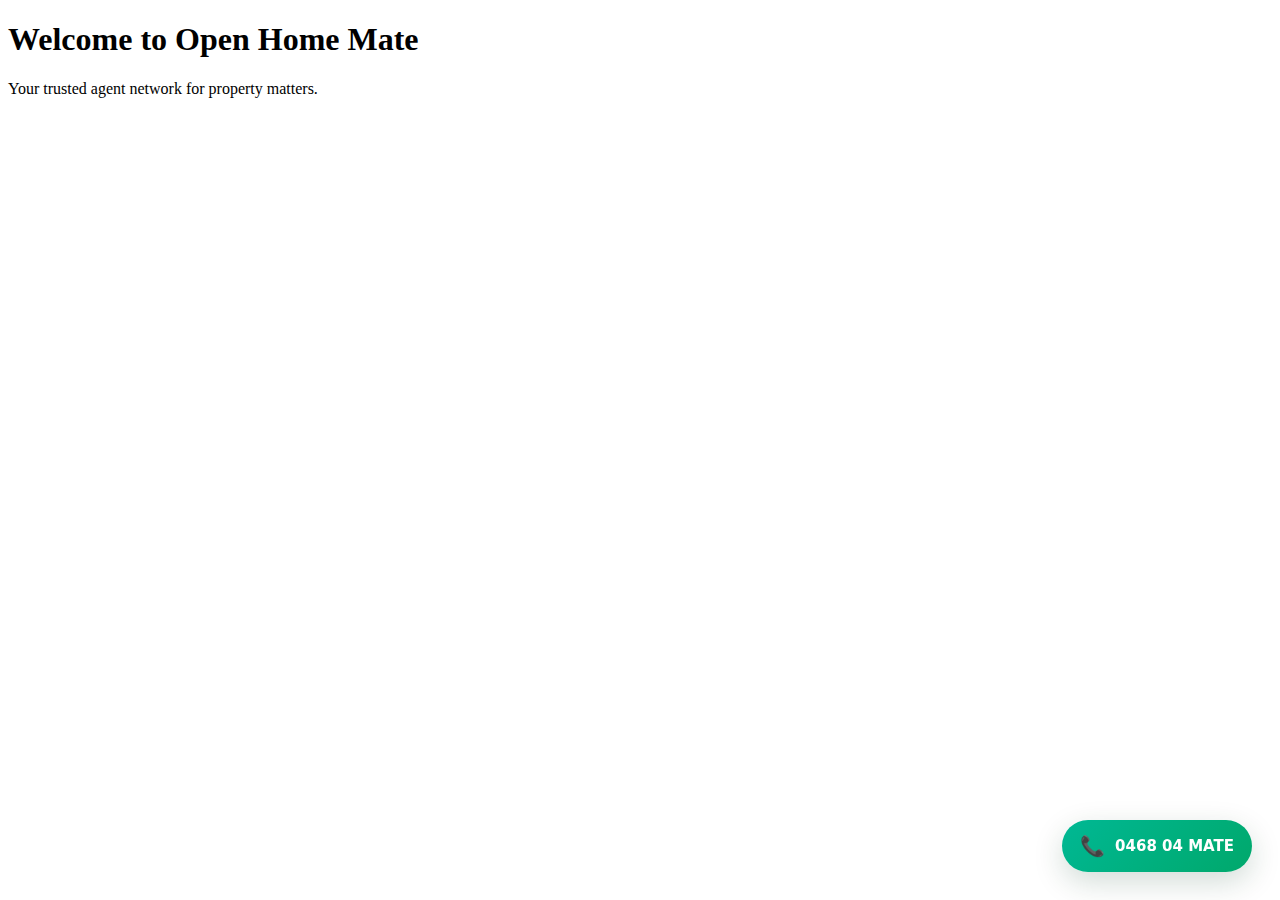
<file: index.html>
<!DOCTYPE html>
<html lang="en">
<head>
  <meta charset="UTF-8">
  <meta name="viewport" content="width=device-width, initial-scale=1.0">
  <title>Open Home Mate</title>
  <link rel="stylesheet" href="/call-button.css">
</head>
<body>
  <h1>Welcome to Open Home Mate</h1>
  <p>Your trusted agent network for property matters.</p>
  
  <!-- Floating call button -->
  <a class="call-button" href="tel:+61468046283" aria-label="Call 0468 04 MATE">
    <span class="phone-emoji">📞</span>
    <span class="phone-text">0468 04 MATE</span>
  </a>
  
  <script src="/call-button.js"></script>
</body>
</html>
</file>
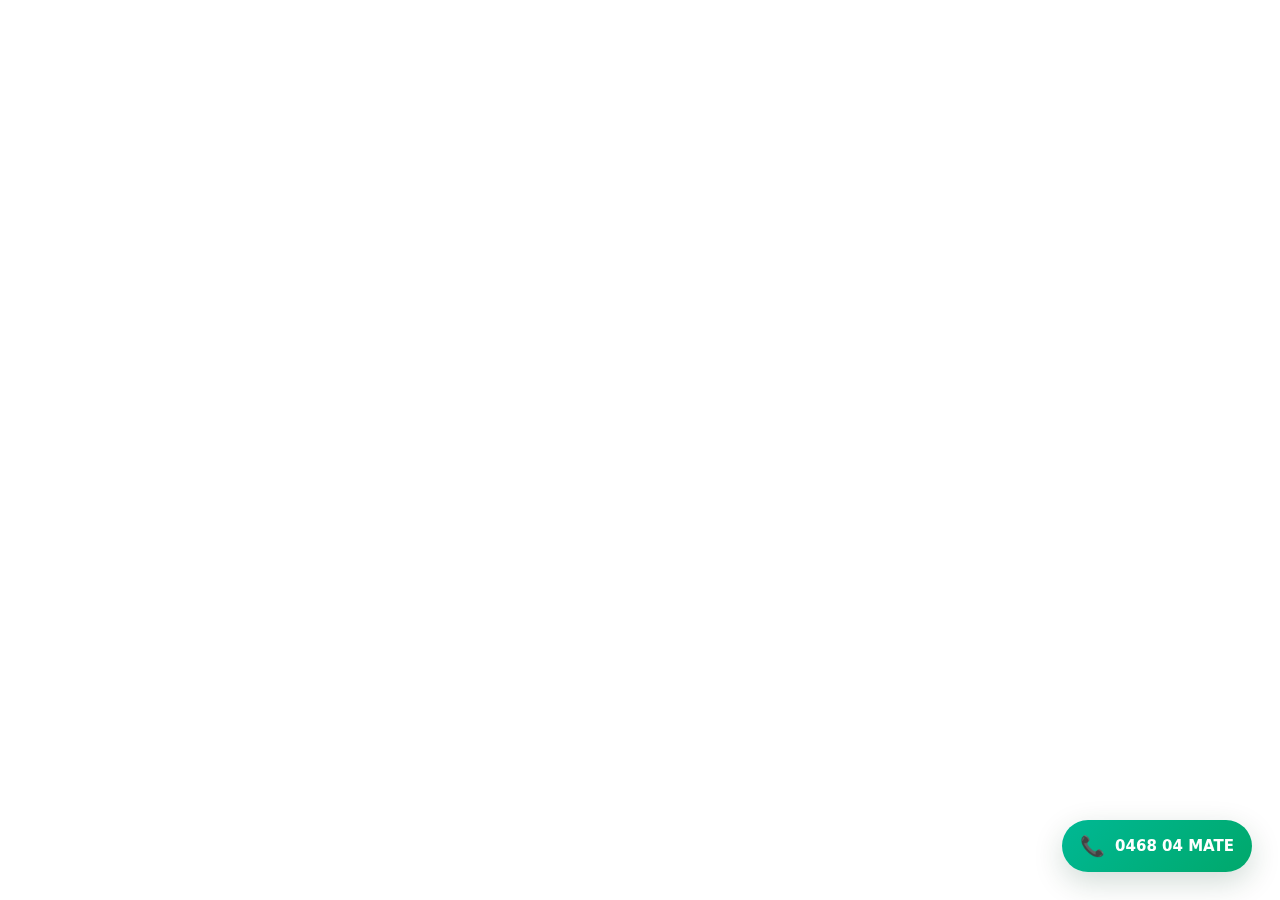
<file: call-button-snippet.html>
<!-- Call button snippet: place this anywhere in your site's HTML (preferably near the end of <body>) -->
<link rel="stylesheet" href="/call-button.css">
<a class="call-button" href="tel:+61468046283" aria-label="Call 0468 04 MATE">
  <span class="phone-emoji">📞</span>
  <span class="phone-text">0468 04 MATE</span>
</a>
<script src="/call-button.js"></script>

<!-- Note: use the international tel: format +61468046283 so mobile devices dial correctly. -->
</file>
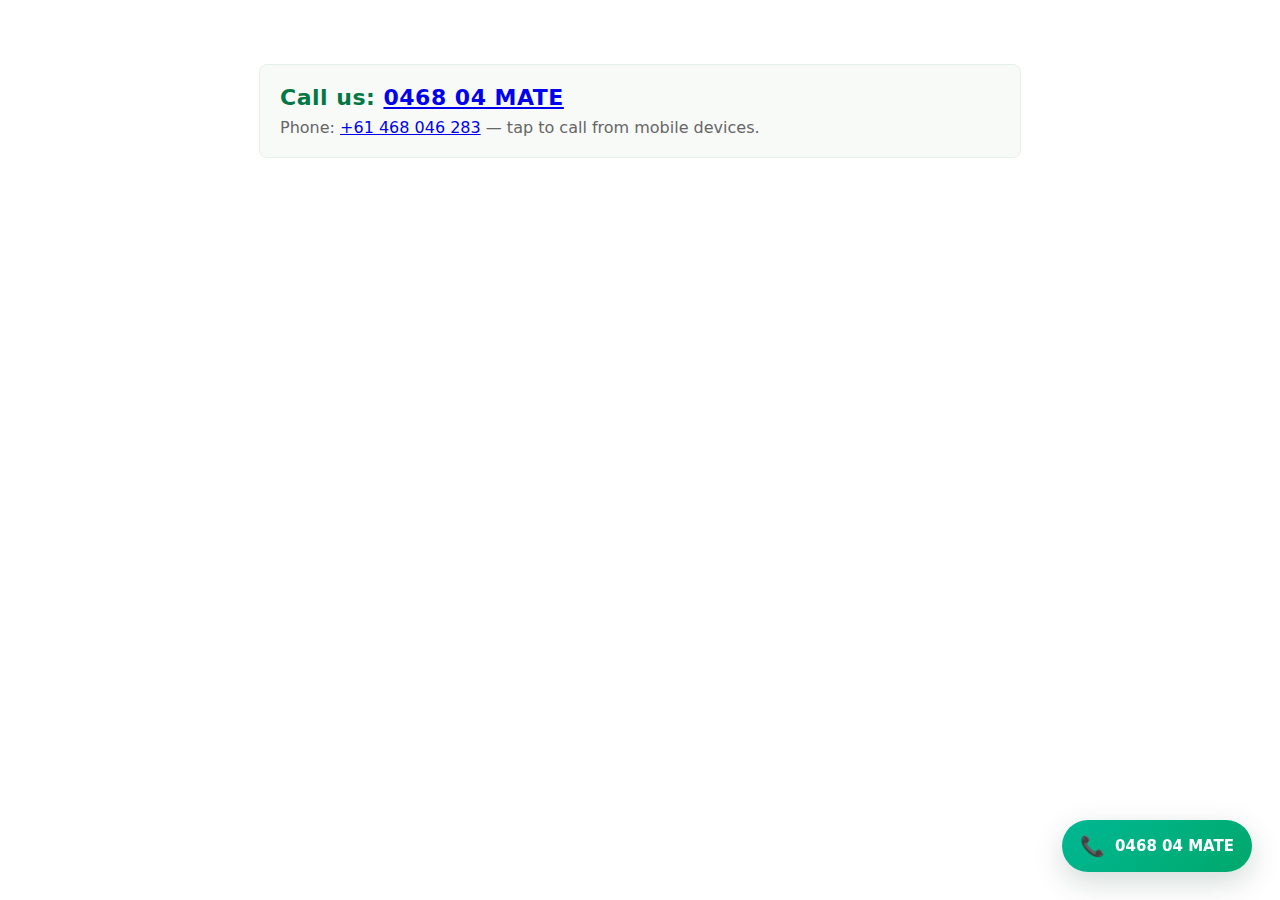
<file: saved_resource.html>
<!-- saved from url=(0011)about:blank -->
<html>
	<head>
		<meta http-equiv="Content-Type" content="text/html; charset=UTF-8">
		<meta name="viewport" content="width=device-width,initial-scale=1">
		<title>OpenHomeMate — Contact</title>
		<link rel="stylesheet" href="/call-button.css">
		<style>
			body{font-family:system-ui,-apple-system,Segoe UI,Roboto,Arial,sans-serif;margin:0;padding:24px}
			.contact-card{max-width:720px;margin:40px auto;padding:20px;border-radius:8px;background:#f8faf8;border:1px solid #e6f0ea}
			.phone-large{font-size:22px;font-weight:700;color:#074;letter-spacing:0.5px}
			.note{color:#666;margin-top:8px}
		</style>
	</head>
	<body>
		<div class="contact-card">
			<div class="phone-large">Call us: <a href="tel:+61468046283">0468 04 MATE</a></div>
			<div class="note">Phone: <a href="tel:+61468046283">+61 468 046 283</a> — tap to call from mobile devices.</div>
		</div>

		<iframe height="0" width="0" src="https://www.googletagmanager.com/static/service_worker/5ba0/sw_iframe.html?origin=https%3A%2F%2Frunable.com" style="display: none; visibility: hidden;"></iframe>

		<!-- Floating call button (also included in repo as call-button-snippet.html) -->
		<a class="call-button" href="tel:+61468046283" aria-label="Call 0468 04 MATE">
			<span class="phone-emoji">📞</span>
			<span class="phone-text">0468 04 MATE</span>
		</a>

		<script src="/call-button.js"></script>
	</body>
</html>
</file>
<file: call-button.css>
/* Floating call button styles */
.call-button {
  position: fixed;
  right: 18px;
  bottom: 18px;
  z-index: 9999;
  display: inline-flex;
  align-items: center;
  justify-content: center;
  gap: 10px;
  padding: 14px 18px;
  background: linear-gradient(135deg,#00b894,#00a86b);
  color: #fff;
  font-weight: 700;
  text-decoration: none;
  border-radius: 999px;
  box-shadow: 0 10px 30px rgba(2, 62, 36, .18);
  transition: transform .12s ease, box-shadow .12s ease;
  -webkit-tap-highlight-color: transparent;
}
.call-button:active{transform:scale(.98)}
.call-button .phone-emoji{font-size:20px}
.call-button .phone-text{font-family:system-ui,-apple-system,Segoe UI,Roboto,Arial,sans-serif;font-size:15px}

/* adjust positioning on larger screens */
@media(min-width:1200px){
  .call-button{right:28px;bottom:28px}
}

/* Optional: hide on desktop by uncommenting below */
@media(min-width:900px){
  /* .call-button{display:none} */
}
</file>
